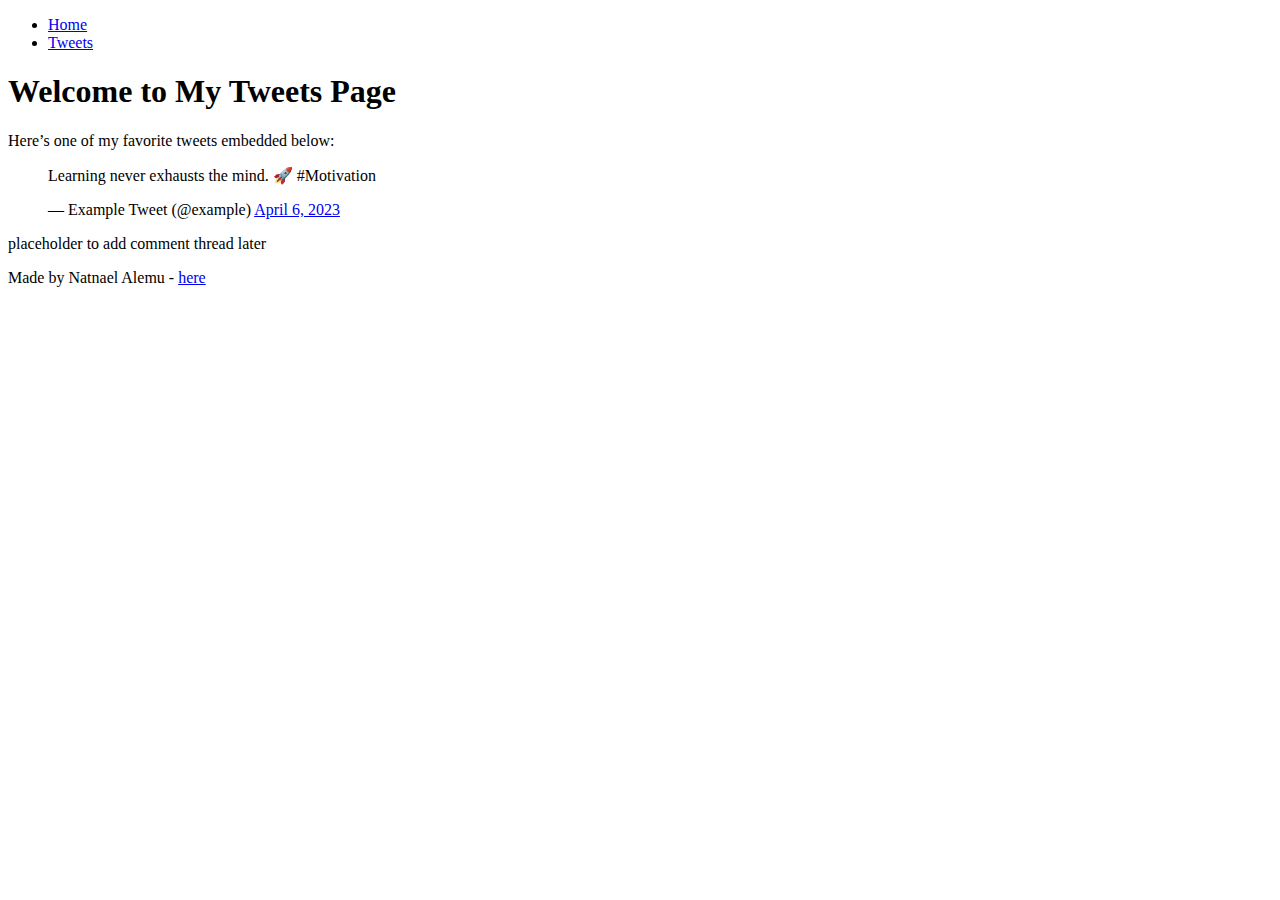
<file: css_basic/tweets.html>
<!DOCTYPE html>
<html lang="en">
<head>
  <meta charset="utf-8" />
  <title>My Tweets</title>
</head>
<body>
  <header>
    <ul>
      <li><a href="index.html">Home</a></li>
      <li><a href="tweets.html">Tweets</a></li>
    </ul>
  </header>

  <main>
    <article>
      <h1>Welcome to My Tweets Page</h1>
      <p>Here’s one of my favorite tweets embedded below:</p>

      <!-- Embedded Tweet -->
      <blockquote class="twitter-tweet">
        <p lang="en" dir="ltr">Learning never exhausts the mind. 🚀 #Motivation</p>
        &mdash; Example Tweet (@example)
        <a href="https://twitter.com/TwitterDev/status/1644084644869902338">April 6, 2023</a>
      </blockquote>
      <script async src="https://platform.twitter.com/widgets.js" charset="utf-8"></script>
    </article>

    <aside>
      <p>placeholder to add comment thread later</p>
    </aside>
  </main>

  <footer>
    <p>Made by Natnael Alemu - <a href="https://github.com/natnaelalemu" target="_blank">here</a></p>
  </footer>
</body>
</html>
</file>
